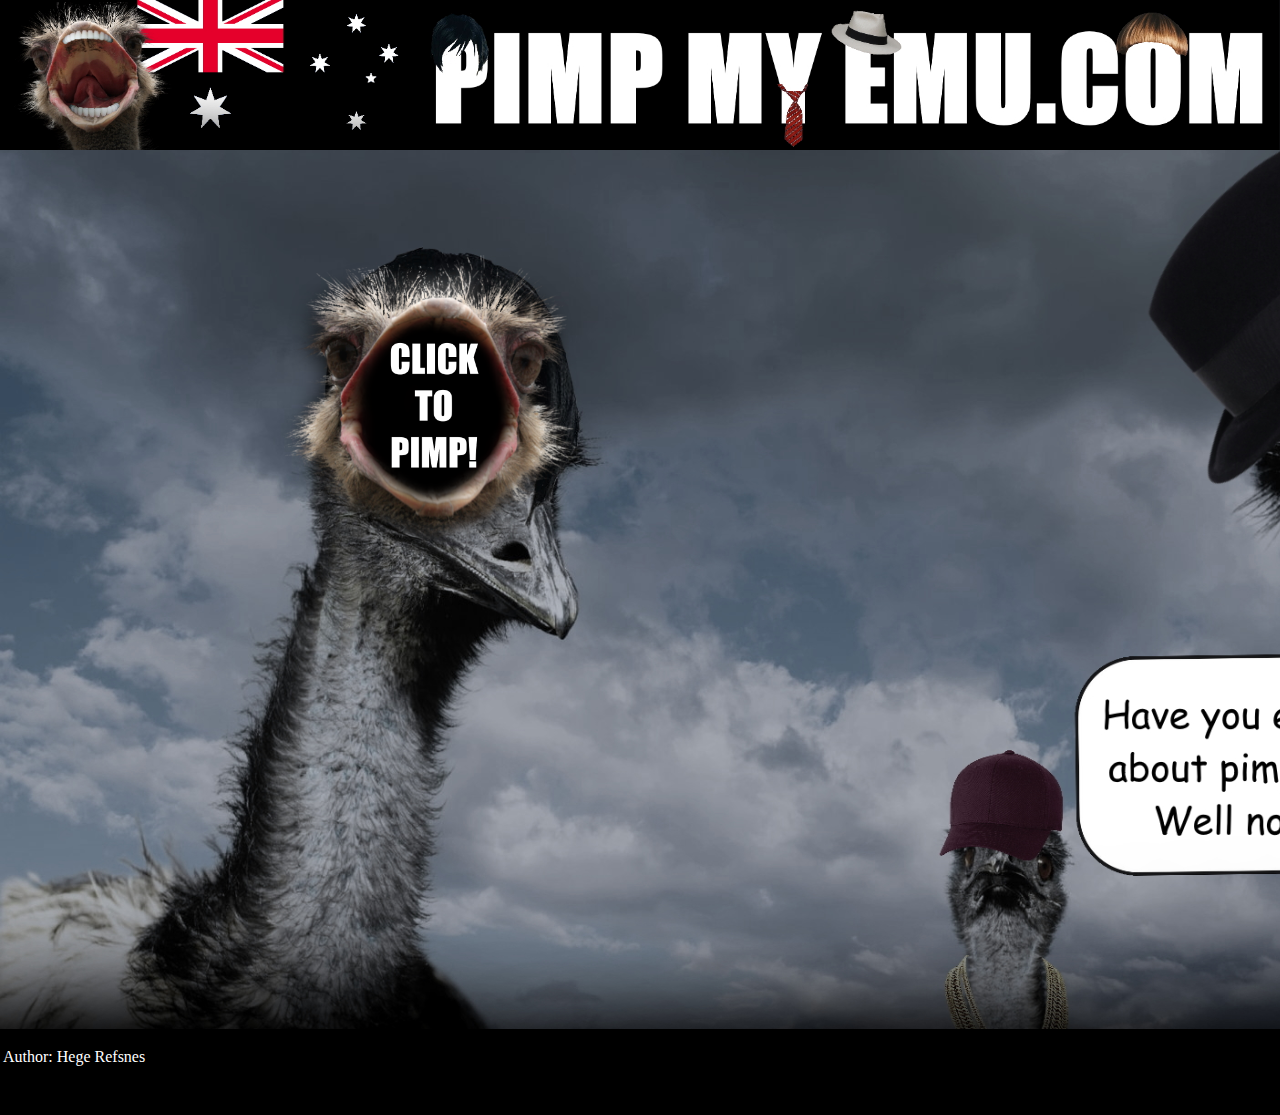
<file: htmloppg2.html>
<!DOCTYPE html>
<html>
<head>
<title>Pimp my Emu</title>
</head>




<body>


<header>



    <div class="header-img">
    </div>

<style>

body {
  background-image: url('bakgrunn3.jpg');
  background-size: 1750px;
  
}

header *{

		margin: 0;
		padding: 0;
}

body {

	margin: 0;
	padding: 0;


}

.header-img {
  width: 100%;
  height: 150px;
  background: url('header2ver.jpg');
  background-size: cover;
  position: fixed;
  
}

   html, body {
                width: 100%;
                height: 107%;
               
            }



footer {
  padding: 3px;
  background-color: black;
  color: white;
  position: absolute;
  bottom: -215px;
  width: 99.63%;
  height: 80px;
}




</style>




</header>


<center>




<img src="knapp2.png" alt="PIMP MY EMU" style="position:fixed; right:700px; bottom:350px; width:300px;height:300px;
"onmouseover="this.src='knapp2hover.png';" onmouseout="this.src='knapp2.png';">

</center>







<footer>

<p>Author: Hege Refsnes<p>
  



</footer>




</body>
</html>
</file>
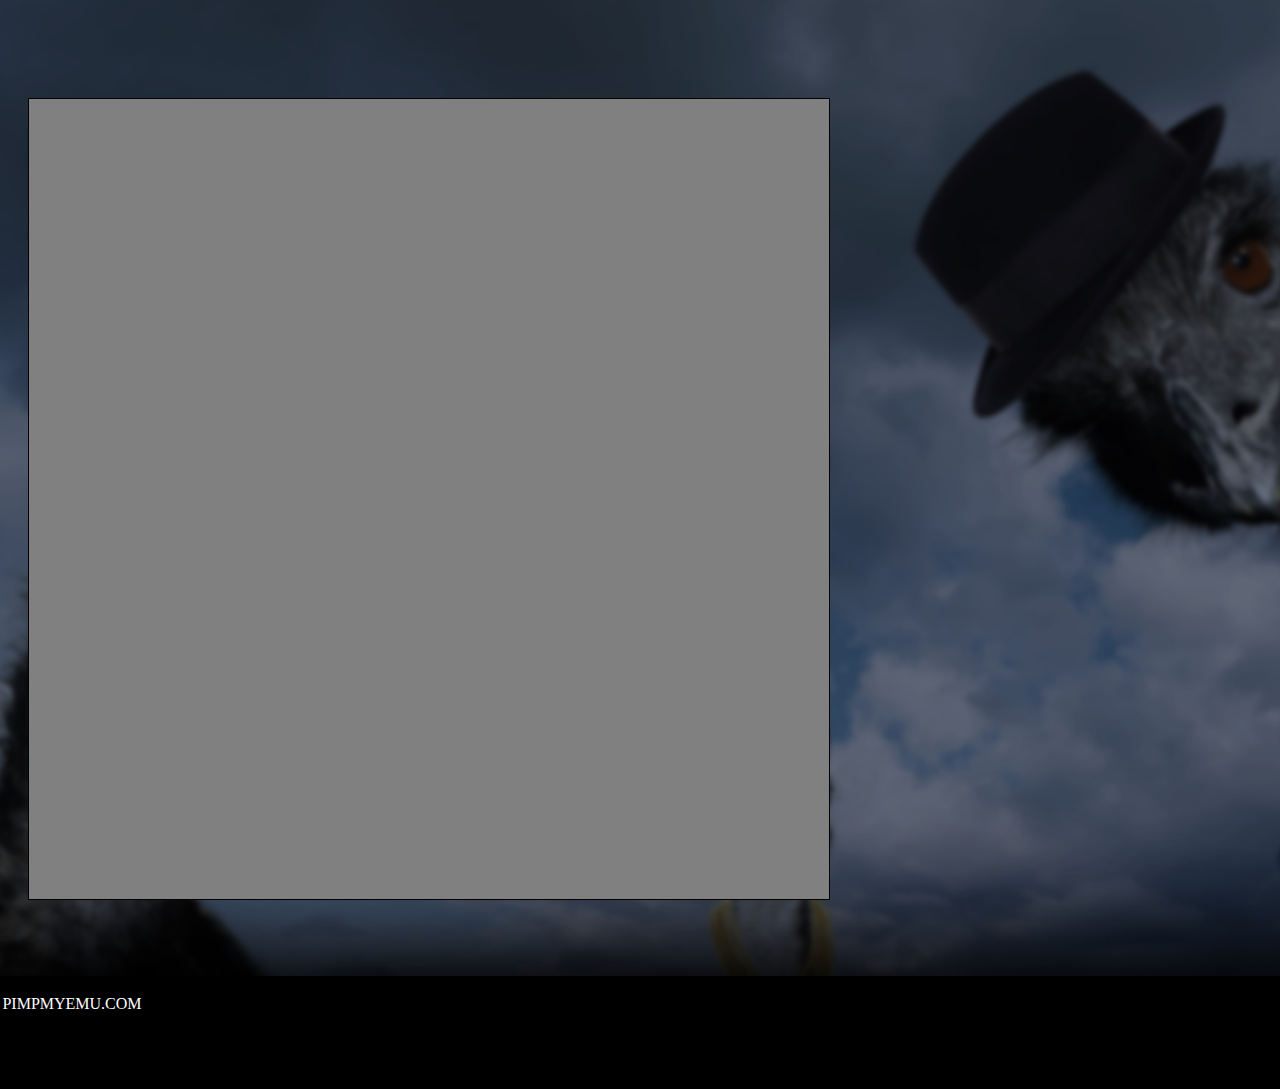
<file: PimpMyEmu2.html>
<!DOCTYPE html>
<html>
<head>

<link rel="icon" type="image/gif/png" href="title image.png">

<link rel ="stylesheet" type="text/css" href="emustyle.css">

<title>Pimp my Emu</title>


<style>

body {
  background-image: url('bakgrunn23.jpg');
  background-size: 1750px;
  
}


#demobox {
  background-color: grey ;
  padding: 400px ;
  border: 1px solid black ;
  position: fixed;
  bottom: 0px;
  right: 450px;
}


</style>


</head>
<body>



<div id="demobox">
</div>



<header>

<div class="header-img">
</div>

</header>




<footer>

<p>PIMPMYEMU.COM<p>
  
</footer>


</body>
</html>
</file>
<file: emustyle.css>
body {
  background-image: url('bakgrunn2.jpg');
  background-size: cover;
  background-position: center center;
  margin: 0;
  padding: 0;
  width: 100%;
  height: auto;
  background-repeat: no-repeat;
  background-color: black;
}

header *{

    margin: 0;
    padding: 0;
}



.header-img {
  width: 100%;
  position:fixed;

   

  
}

   html, body {
                width: 100%;
                height: 107%;
               
            }



footer {
  padding: 0.19%;
  background-color: black;
  color: white;
  position: absolute;
  bottom: -21%;
  width: 99.63%;
  height: 12%;
}


  .footertext {
    padding-right: 20%;
    padding-left: 20%;
    position: sticky;
    font-family: 'Helvetica';
    font-size: 18px;
    line-height: 0px;
    margin-top: 3.4%;
    
  }


    .footertext2 {
    padding-right: 20%;
    padding-left: 20%;
    position: sticky;
    font-family: 'Helvetica';
    font-size: 18px;
    line-height: 0px;
    float: right;
    text-align: right;


  }



.wrapper {

  width:  100%;
}


.knapp {
position:fixed;
     left: 50%;
     top:  50%;
     margin-left: -10%;
     margin-top:  -10%;
height:auto; 
width: 20%;
max-height: 300px;
object-fit: contain;
}


.dancing {
position:relative; 
left: 1%;
bottom: 15%;
width:4%; 
height:auto;">
}

.dancing2 {
position:relative; 
right: 2%;
bottom: 15%;
width:4%; 
height:auto;
float: right;
}



@media only screen and (max-width: 760px){
.knapp {
position:fixed;
     left: 50%;
     top:  50%;
     margin-left: -20%;
     margin-top:  -20%;
height:auto; 
width: 40%;
max-height: 300px;
object-fit: contain;
}

body {
  background-image: url('bakgrunn mobil.jpg');
  background-size: cover;
  background-position: center center;
  margin: 0;
  padding: 0;
  width: 100%;
  height: auto;
  background-repeat: no-repeat;
background-color: black;
}

.dancing {
position:relative; 
left: 1%;
bottom: 19%;
width:10%; 
height:auto;">
}

.dancing2 {
position:relative; 
right: 2%;
bottom: 19%;
width:10%; 
height:auto;
float: right;
}


}

@media only screen and (max-width: 1000px) and (min-width: 760px){
body {
  background-image: url('bakgrunn ipad.jpg');
  background-size: cover;
  background-position: center center;
  margin: 0;
  padding: 0;
  width: 100%;
  height: auto;
  background-repeat: no-repeat;
  background-color: black;
}

.knapp {
position:fixed;
     left: 50%;
     top:  50%;
     margin-left: -30%;
     margin-top:  -30%;
height:auto; 
width: 60%;
max-height: 300px;
object-fit: contain;
}

.dancing {
position:relative; 
left: 2%;
bottom: 20%;
width:8%; 
height:auto;">
}

.dancing2 {
position:relative; 
right: 3%;
bottom: 20%;
width:8%; 
height:auto;
float: right;
}




  }

@media only screen and (max-height: 500px){
body {
  background-image: url('bakgrunn ipad.jpg');
  background-size: cover;
  background-position: center center;
  margin: 0;
  padding: 0;
  width: 100%;
  height: auto;
  background-repeat: no-repeat;
  background-color: black;
}

.knapp {
position:fixed;
     left: 50%;
     top:  50%;
     margin-left: -12%;
     margin-top:  -12%;
height:auto; 
width: 24%;
max-height: 300px;
object-fit: contain;
}

.dancing {
position:relative; 
left: 2%;
bottom: 20%;
width:5%; 
height:auto;">
}

.dancing2 {
position:relative; 
right: 3%;
bottom: 20%;
width:5%; 
height:auto;
float: right;
}

footer {
  padding: 0.19%;
  background-color: black;
  color: white;
  position: absolute;
  bottom: -75%;
  width: 99.63%;
  height: 12%;
}

}
</file>
